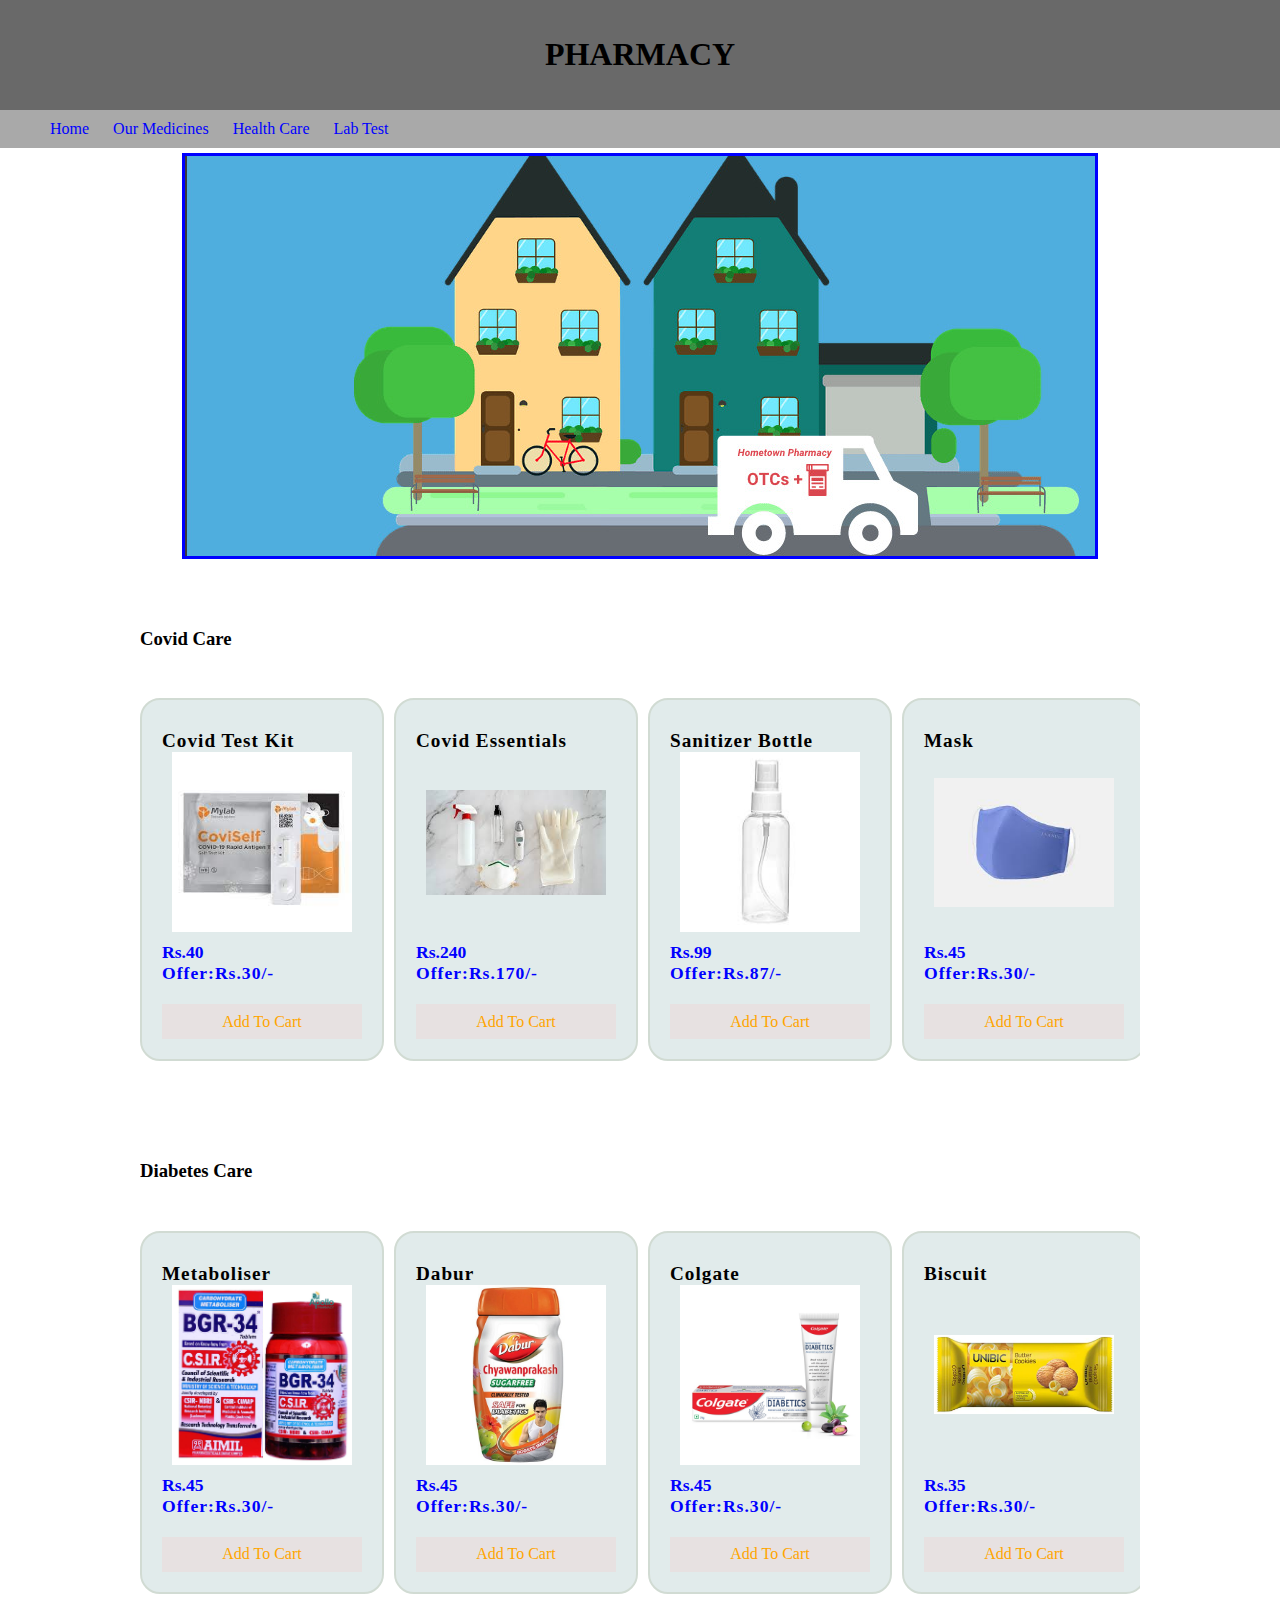
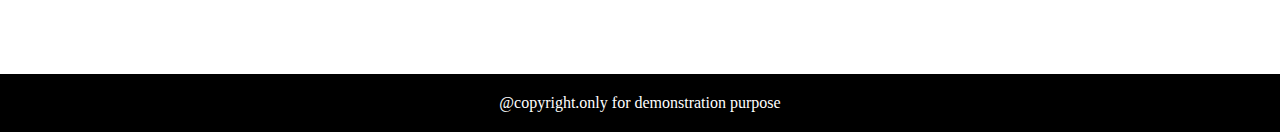
<file: index.html>
<!DOCTYPE html>
<html lang="en">

<head>
    <meta charset="UTF-8">
    <meta http-equiv="X-UA-Compatible" content="IE=edge">
    <meta name="viewport" content="width=device-width, initial-scale=1.0">
    <title> Online Pharmacy </title>
    <link rel="stylesheet" href="style.css">
</head>

<body>
    <header>
        <h1>PHARMACY</h1>
    </header>
    <nav id="navigationID">
        <ul class="menu">
            <li><a href="#">Home</a></li>
            <li><a href="#">Our Medicines</a>
                <ul id="dropdown1">
                    <li><a href="#"> Fever </a></li>
                    <li><a href="#">Muscle Pains</a></li>
                    <li><a href="#">Cold And Cough</a></li>
                </ul>
            </li>
            <li><a href="#">Health Care</a>
                <ul id="dropdown2">
                    <li><a href="#">Baby Care</a></li>
                    <li><a href="#">Skin Care</a></li>
                    <li><a href="#">Home Care</a></li>
                    <li><a href="#">Personal Care</a></li>
                    <li><a href="#">Pet Care</a></li>
                </ul>
            </li>
            <li><a href="form.html">Lab Test</a></li>
        </ul>
    </nav>
    <!---Animation slides-->
    <div class="slider"></div>
    <!------product-->
    <section id="product">
        <div class="product-heading">
            <h3>Covid Care</h3>
        </div>
        <!-----product-box-->
        <div class="product-container">
            <div class="product-box">
                <strong>Covid Test Kit</strong>
                <img src="images/Products/c1.jpg" alt="kit">
                <span class="price">Rs.40</span>
                <span class="offer">Offer:Rs.30/-</span>
                <!-----cart-btn-->
                <a href="#" class="cart-btn">
                    <i class="cart"></i>Add To Cart
                </a>
            </div>

            <div class="product-box">
                <strong>Covid Essentials</strong>
                <img src="images/Products/c2.jpg" alt="Essentials">
                <span class="price">Rs.240</span>
                <span class="offer">Offer:Rs.170/-</span>
                <!-----cart-btn-->
                <a href="#" class="cart-btn">
                    <i class="cart"></i>Add To Cart
                </a>
            </div>


            <div class="product-box">
                <strong>Sanitizer Bottle</strong>
                <img src="images/Products/c3.jpg" alt="Sanitizer">
                <span class="price">Rs.99</span>
                <span class="offer">Offer:Rs.87/-</span>
                <!-----cart-btn-->
                <a href="#" class="cart-btn">
                    <i class="cart"></i>Add To Cart
                </a>
            </div>



            <div class="product-box">
                <strong>Mask</strong>
                <img src="images/Products/c4.jpg" alt="mask">
                <span class="price">Rs.45</span>
                <span class="offer">Offer:Rs.30/-</span>
                <!-----cart-btn-->
                <a href="#" class="cart-btn">
                    <i class="cart"></i>Add To Cart
                </a>
            </div>

        </div>
    </section>

    <!-----Another-product-details-->
    <section id="product2">
        <div class="product-heading2">
            <h3>Diabetes Care</h3>
        </div>
        <!-----product-box-->
        <div class="product-container2">
            <div class="product-box2">
                <strong>Metaboliser</strong>
                <img src="images/Products/d1.jpg" alt="drink">
                <span class="price">Rs.45</span>
                <span class="offer">Offer:Rs.30/-</span>
                <!-----cart-btn-->
                <a href="#" class="cart-btn">
                    <i class="cart"></i>Add To Cart
                </a>
            </div>

            <div class="product-box2">
                <strong>Dabur</strong>
                <img src="images/Products/d2.jpg" alt="dabur">
                <span class="price">Rs.45</span>
                <span class="offer">Offer:Rs.30/-</span>
                <!-----cart-btn-->
                <a href="#" class="cart-btn">
                    <i class="cart"></i>Add To Cart
                </a>
            </div>


            <div class="product-box2">
                <strong>Colgate</strong>
                <img src="images/Products/d3.jpg" alt="paste">
                <span class="price">Rs.45</span>
                <span class="offer">Offer:Rs.30/-</span>
                <!-----cart-btn-->
                <a href="#" class="cart-btn">
                    <i class="cart"></i>Add To Cart
                </a>
            </div>



            <div class="product-box2">
                <strong>Biscuit</strong>
                <img src="images/Products/d4.png" alt="biscuit">
                <span class="price">Rs.35</span>
                <span class="offer">Offer:Rs.30/-</span>
                <!-----cart-btn-->
                <a href="#" class="cart-btn">
                    <i class="cart"></i>Add To Cart
                </a>
            </div>

        </div>
    </section>
    <footer>@copyright.only for demonstration purpose</footer>
</body>

</html>
</file>
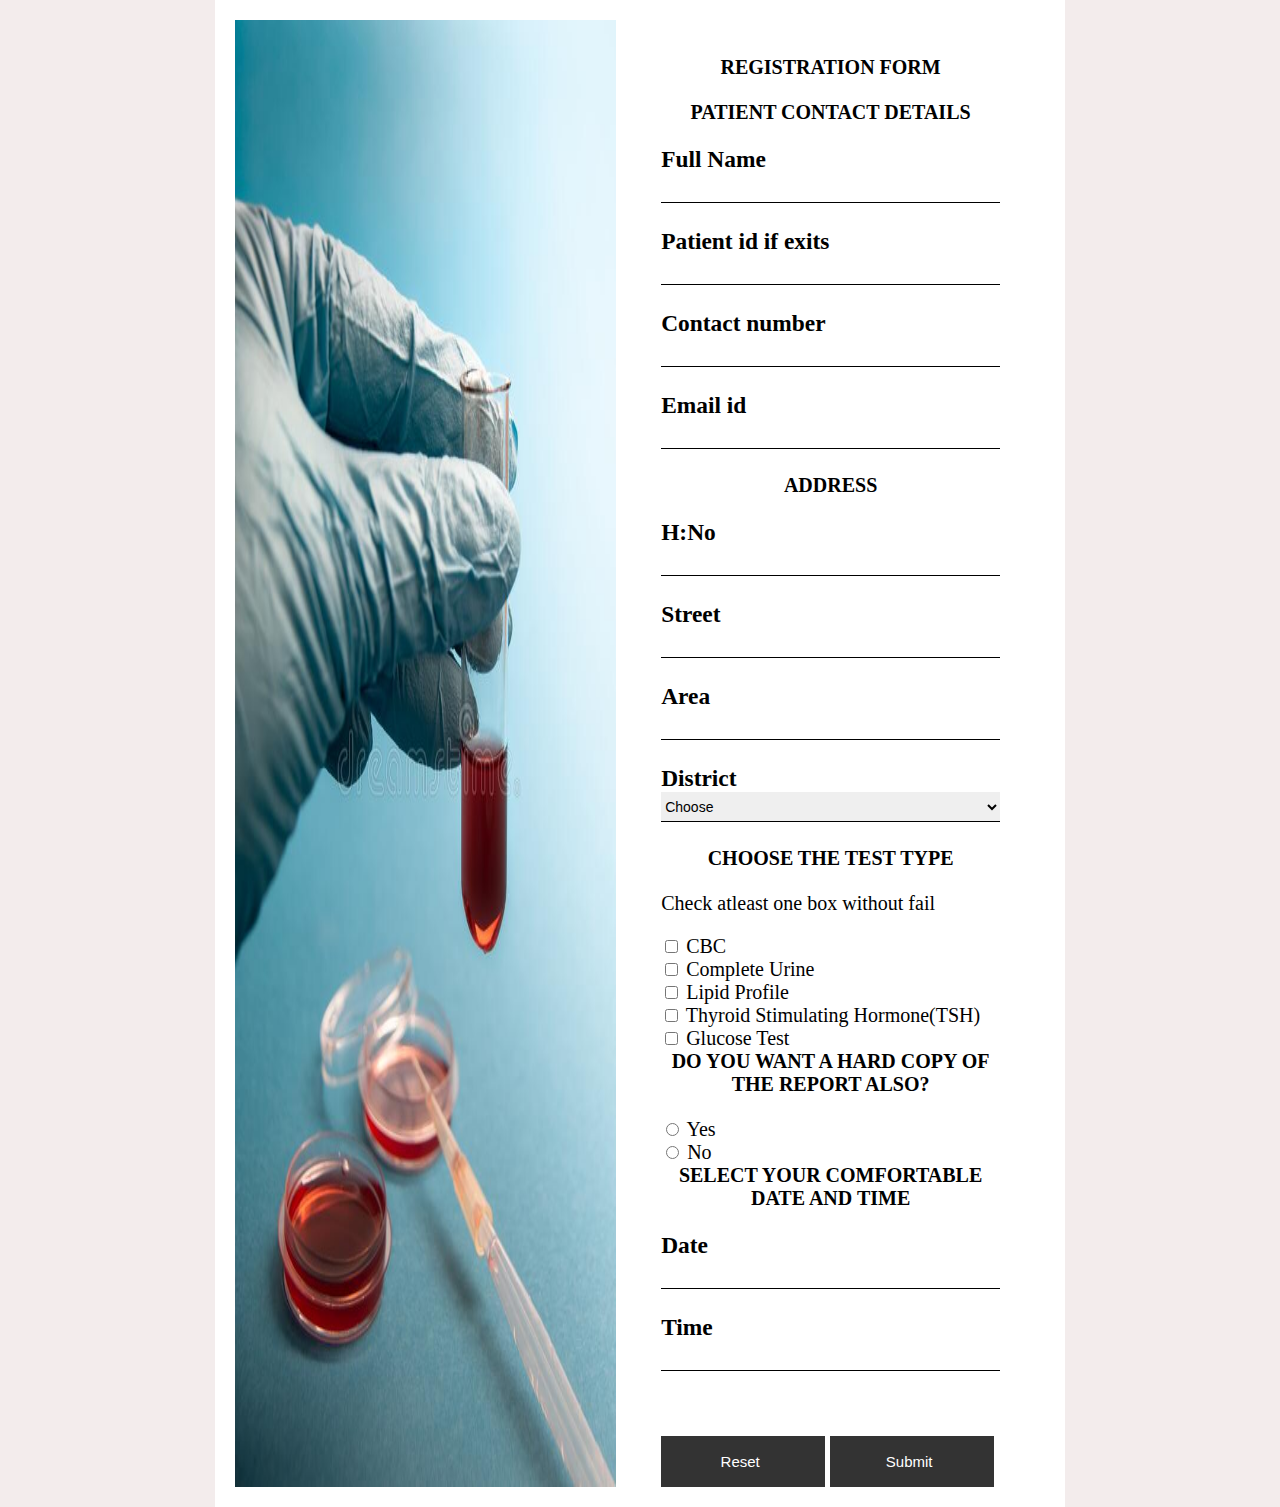
<file: form.html>
<!DOCTYPE html>
<html lang="en">

<head>
    <meta charset="UTF-8">
    <meta http-equiv="X-UA-Compatible" content="IE=edge">
    <meta name="viewport" content="width=device-width, initial-scale=1.0">
    <title>Lab Test Form</title>
    <link rel="stylesheet" href="form.css">
</head>

<body>
    <div class="wrapper">
        <div class="inner">
            <div class="image-holder">
                <img src="images/Lab-Test/lab-test.jpg" alt="image">
            </div>
            <form>
                <h2>Registration Form</h2>
                <div class="form-group">
                    <h2>Patient Contact Details</h2>
                    <h3>Full Name</h3>
                    <input type="text" required="" class="form-control">

                    <h3>Patient id if exits</h3>
                    <input type="text" class="form-control">

                    <h3>Contact number</h3>
                    <input type="text" required="" class="form-control">

                    <h3>Email id</h3>
                    <input type="text" required="" class="form-control">
                </div>

                <div class="form-wrapper">

                    <h2>Address</h2>
                    <h3>H:No</h3>
                    <input type="text" required="" class="form-control">

                    <h3>Street</h3>
                    <input type="text" required="" class="form-control">
                    <h3>Area</h3>
                    <input type="text" required="" class="form-control">

                    <h3>District</h3>
                    <select name="District" id="district" required="" class="form-control">
                        <option value="">Choose</option>
                        <option value="Mumbai Urban">Mumbai Urban</option>
                        <option value="Bangalore Rural">Bangalore Rural</option>
                        <option value="Ramnagar">Ramnagar</option>
                    </select>

                </div>

                <div class="form-wrapper">

                    <h2>Choose the Test Type</h2>
                    <p>Check atleast one box without fail</p>
                    <input type="checkbox" id="c1" name="option1" value="Over Charge">
                    <label for="c1">CBC</label>
                    <br>
                    <input type="checkbox" id="c2" name="option2" value="Meter Board Not Working">
                    <label for="c2">Complete Urine</label>
                    <br>
                    <input type="checkbox" id="c3" name="option3" value="Close the Meter">
                    <label for="c3">Lipid Profile</label>
                    <br>
                    <input type="checkbox" id="c4" name="option4" value="Hard Copy Not Provided">
                    <label for="c4">Thyroid Stimulating Hormone(TSH)</label>
                    <br>
                    <input type="checkbox" id="c5" name="option5" value="Save the water">
                    <label for="c5">Glucose Test</label>

                </div>

                <div class="form-wrapper">

                    <h2>Do you want a hard copy of the report also?</h2>
                    <input type="radio" id="c6" name="option" value="True" required="">
                    <label for="c6">Yes</label>
                    <br>
                    <input type="radio" id="c7" name="option" value="False">
                    <label for="c7">No</label>

                </div>

                <div class="form-wrapper">
                    <h2>Select your comfortable Date and Time</h2>
                    <h3>Date</h3>
                    <input type="text" required="" class="form-control">

                    <h3>Time</h3>
                    <input type="text" required="" class="form-control">
                </div>

                <button>Reset</button>
                <button>Submit</button>


            </form>

        </div>
    </div>
</body>

</html>
</file>
<file: style.css>
#navigationID {
    position: sticky;
    top: 0;
    z-index: 1;
}

.menu {
    margin:0% ;
    background-color: rgb(169,169,169);
}

.menu li {
    display: inline-block;
    padding: 10px;
}

.menu li a {
    color: blue;
    font-size: 20;
    text-decoration: none;
}

.menu li:hover{
    background-color: black;
}

#dropdown1,#dropdown2{
    position: absolute;
    width: auto;
    max-width: 120;
    display: none;
    top: 100%;
    background-color: white;
    padding: 0%;
    text-decoration: none;
}

.menu li:nth-child(2):hover #dropdown1{
    display: block;
}

.menu li:nth-child(3):hover #dropdown2{
    display: block;
}

#dropdown1 li, #dropdown2 li {
    display:block;
    text-decoration: none;
}

#dropdown1 li a, #dropdown2 li a {
    background-color:white;
}

#dropdown1 li:hover, #dropdown2 li:hover {
    background-color: whitesmoke;
}

header {
    position: sticky;
    background-color: rgb(105,105,105);
    text-align: center;
    padding: 15px;
}

body {
    margin: 0%;
    height: auto;
}

.slider{
    width: 910px;
    height:400px;
    background: url(images/Animation/ani1.jpg);
    margin:5px auto;
    animation: slide 20s infinite;
    border: 3px solid blue;
    display:flex;
}

@keyframes slide{
    20%{
        background: url(images/Animation/ani2.png);
    }
    40%{
        background: url(images/Animation/ani3.jpg);
    }
    60%{
        background: url(images/Animation/ani4.jpg);
    }
    80%{
        background: url(images/Animation/ani5.jpg);
    }
    100%{
        background: url(images/Animation/ani1.jpg);
    }
}

#product ,#product2{
    display: flex;
    flex-direction: column;
    max-width: 1000px;
    margin: 50px auto;
    overflow-x: auto;
    overflow-x: scroll;
}

.product-container ,.product-container2{
    display: grid;
    grid-template-columns: 1fr 1fr 1fr 1fr;
    grid-gap:10px;
    margin: 30px 0px;
}

.product-box ,.product-box2{
    width: 200px;
    border: 2px solid  rgb(209, 219, 211);
    background-color: rgb(225, 235, 235) ;
    padding: 20px;
    border-radius: 20px;
    display: flex;
    flex-direction: column;
    position: relative;
}

.product-box img ,.product-box2 img{
    width: 90%;
    height: 180px;
    object-fit: contain;
    object-position: center;
    margin: auto;
}

.product-box strong ,.product-box2 strong{
    color: black;
    font-size: 1.2rem;
    letter-spacing: 1px;
    font-weight: 600;
    margin-top: 10px;
}

.product-box .offer ,.product-box2 .offer{
    color: blue;
    font-size: 1.1rem;
    font-weight: 600;
    letter-spacing: 1px;
}

.product-box .price ,.product-box2 .price{
    margin-top: 10px;
    font-size: 1.1rem;
    font-weight: 600;
    color: blue;

}

.product-box .cart-btn ,.product-box2 .cart-btn{
    width: 100%;
    height: 35px;
    background-color:  rgb(231, 225, 225);
    color: orange;
    display: flex;
    justify-content: center;
    align-items: center;
    margin-top: 20px;
    border:rgb(168, 192, 192) ;
    text-decoration: none;
}

.product-box .cart-btn i ,.product-box2 .cart-btn i{
    margin-top: 10px;
}

.product-box .cart-btn:hover ,.product-box2 .cart-btn:hover{
    background-color: rgb(169,169,169);
}

footer{
    background-color: black;
    color: white;
    font-size: 16px;
    padding: 20px;
    position: relative;
    bottom: 0%;
    text-align: center;
}
</file>
<file: form.css>
*{
    box-sizing: border-box;
}

body{
    background-color: rgb(243, 236, 236);
    background-size: cover;
    color: black;
    font-size: 20px;
    margin: 0;
}

input, select, button{
    color: black;
    font-size: 14px;
}

h2, h3{
    margin: 0;
}

img{
    max-width: 100%;
    max-height: 100%;
}

:focus{
    outline:none;
}

.wrapper{
    min-height: 100vh;
    background-size: cover;
    background-repeat: no-repeat;
    display: flex;
    align-items: center;
    justify-content: center;
    
}

.inner{
    padding: 20px;
    background-color: white;
    max-width: 850px;
    margin: auto;
    display:flex;
}

.inner .image-holder{
    display: flex;
    height: auto;
    width: 100%;

}

.inner form{
    width: 100%;
    padding-top: 36px;
    padding-left: 45px;
    padding-right: 45px;

}

.inner h2{
    text-transform: uppercase;
    font-size: 20px;
    text-align: center;
    margin-bottom: 22px;
}



.form-wrapper{
    position: relative;
}

.form-control{
    border: 1px solid black;
    border: none;
    border-bottom: 1px solid black;
    display: block;
    width: 100%;
    height: 30px;
    padding-right: 0;
    margin-bottom: 25px;
}

select{
    cursor: pointer;
    color: black;
}

select option[value=""][disabled]{
    display: none;
}

button{
    border: none;
    width: 164px;
    height: 51px;
    margin: auto;
    margin-top: 40px;
    cursor: pointer;
    display:inline-flex;
    align-items: center;
    justify-content: center;
    padding-left: 0;
    background: #333;
    font-size: 15px;
    color: white;
}

button:hover{
    background-color: plum;
}

@media (max-width:767px){
    .inner{
        display: block;
    }
    .inner .image-holder{
        width: 100%;
    }
    .inner form{
        width: 100%;
        padding:40px 0 30px;
    }
    button{
        margin-top: 60px;
    }
}
</file>
